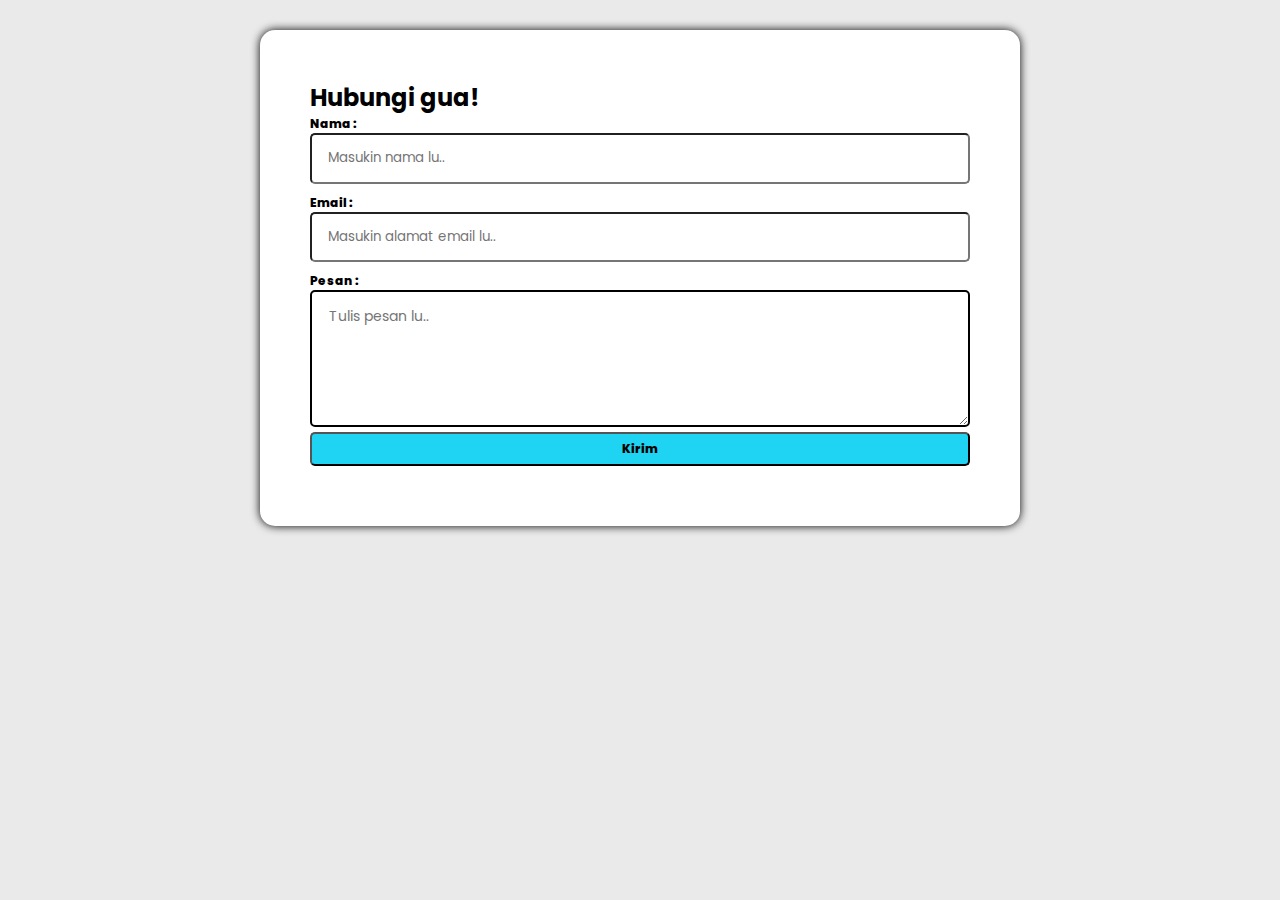
<file: contact.html>
<!DOCTYPE html>
<html>

<head>
  <meta charset="UTF-8">
  <meta name="viewport" content="width=device-width, initial-scale=1">
  <title>Contact Me!</title>
  <link rel="stylesheet" href="css/style.css" type="text/css" media="all" />
  <style>
    * {
      margin: 0;
      padding: 0;
    }

    body {
      max-width: 820px;
      margin: auto;
      font-size: 12px;
    }

    form {
      margin: 30px;
      background-color: #fff;
      border-radius: 15px;
      box-shadow: 0px 0px 10px black;
      padding: 50px;
      text-align: left;
      font-weight: 800;
    }

    fieldset {
      border: none;
    }

    label,
    #submit {
      font-size: 1em !important;
      font-weight: 800;
    }

    #submit {
      padding: 0.5em !important;
    }

    textarea {
      resize: vertical;
      background-color: white;
      border: 2px solid black;
      border-radius: 5px;
      width: 100%;
      padding: 1em 1.2em;
      font-size: 14px;
    }

    form input {
      padding: 1em 1.2em;
      border-radius: 5px;
      width: 100%;
      margin-bottom: 10px;
    }

    #submit {
      float: right;
      padding: 0.2em 0.7em;
      border-radius: 5px;
      font-size: 0.8em;
      background-color: #1FD3F3;
    }


    @media screen and (max-width: 520px) {
      body {
        margin-top: 0;
        font-size: 16px;
      }
      form {
        padding: 30px;
      }
      label,
      #submit {
        font-size: 1em;
        margin-top: 5px;
        margin-bottom: 0;
      }
    }
  </style>
</head>

<body>
  <form action="https://formsubmit.co/oannajmiz@gmail.com" method="POST">
    <h1>Hubungi gua!</h1>
    <!-- Honey Pot -->
    <input type="text" name="_honey" style="display: none">
    <!-- Disable Captcha -->
    <input type="hidden" name="_captcha" value="false">
    <input type="hidden" name="_next" value="http://oannazer.github.io/sent.html">
    <fieldset>
      <label for="name">Nama :</label>
      <input type="text" name="Name" placeholder="Masukin nama lu.." required>
      <label for="email">Email :</label>
      <input type="email" name="Email" placeholder="Masukin alamat email lu.." required>
      <label for="message">Pesan :</label>
      <textarea rows="5" name="Ini&nbsp;pesannya" placeholder="Tulis pesan lu.." required></textarea>
      <input type="submit" id="submit" value="Kirim">
    </fieldset>
  </form>
</body>

</html>
</file>
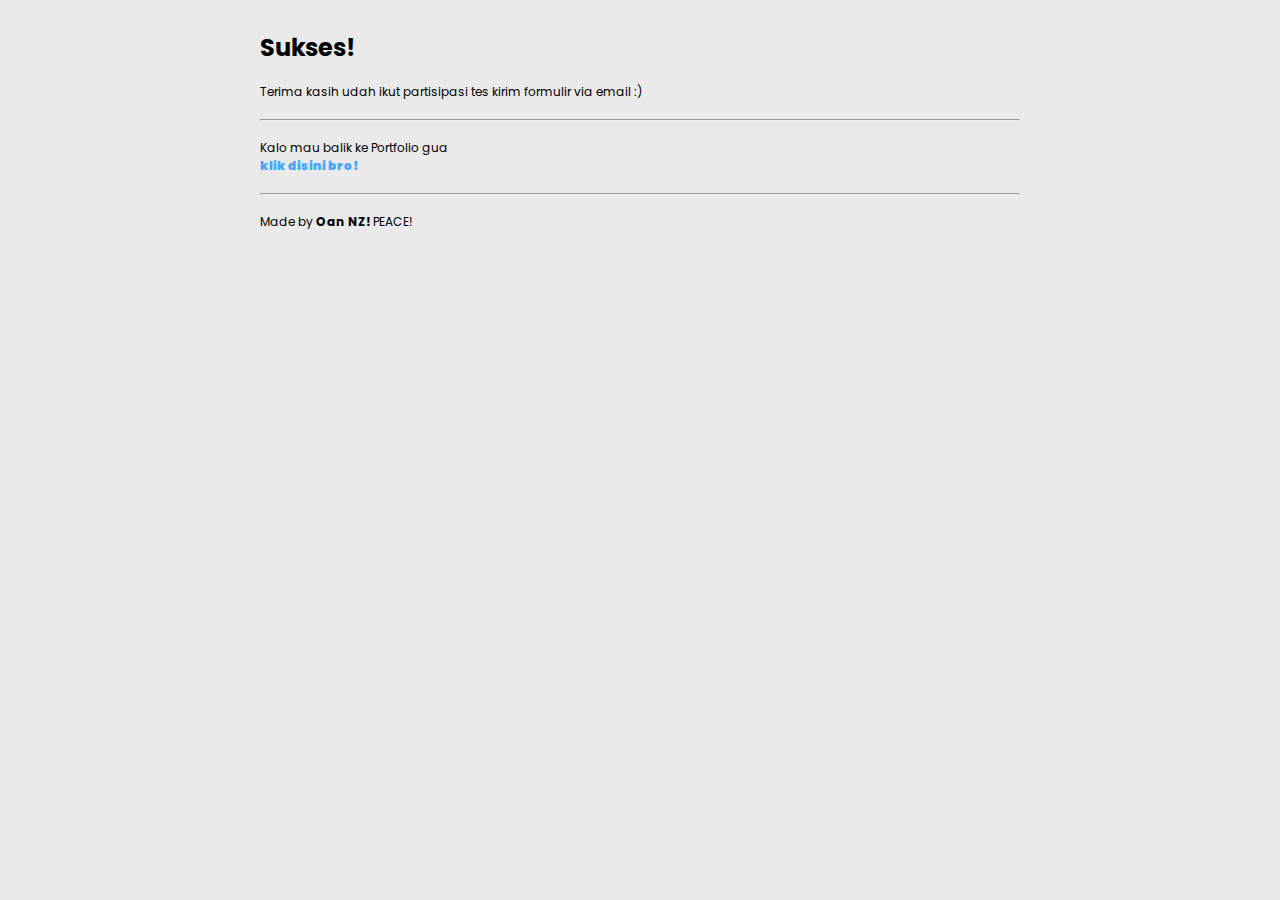
<file: sent.html>
<!DOCTYPE html>
<html>

<head>
  <meta charset="UTF-8">
  <meta name="viewport" content="width=device-width, initial-scale=1">
  <title>Sent Success!</title>
  <link rel="stylesheet" href="css/style.css" type="text/css" media="all" />
  <style>
    * {
      margin: 0;
      padding: 0;
    }

    body {
      max-width: 820px;
      margin: auto;
      font-size: 12px;
      padding: 30px;
    }

    a {
      color: #47A7FB;
      font-weight: 1000;
    }

    @media screen and (max-width: 520px) {
      body {
        margin-top: 0;
        font-size: 16px;
      }
    }
  </style>
</head>

<body>
    <h1>Sukses!</h1>
    <br>
    <p>Terima kasih udah ikut partisipasi tes kirim formulir via email :)</p>
    <br>
    <hr>
    <br>
    <p>Kalo mau balik ke Portfolio gua<br><a href="index.html">klik disini bro!</a></p>
    <br>
    <hr>
    <br>
    <p>Made by <b>Oan NZ!</b> PEACE!</p>
</body>

</html>
</file>
<file: css/style.css>
@import url("https://fonts.googleapis.com/css2?family=Poppins:wght@100&display=swap");
@import url("https://fonts.googleapis.com/css2?family=Poppins:wght@300&display=swap");

* {
   box-sizing: border-box;
   font-family: "Poppins", sans-serif;
   text-decoration: none;
   color: black;
}

body {
   background-color: #eaeaea;
   cursor: default;
   margin: 0;
   font-size: 20px;
}

img {
   width: 100%;
}

.container {
   /*max-width: 820px;*/
   width: 100vw;
   background-color: rgb(195, 255, 230);
   margin: 0 auto;
   box-shadow: 0px 0px 10px black;
   /* Css Smooth Scroll */
   scroll-snap-type: y mandatory;
}


.title {
   font-size: 3em;
   font-weight: bold;
   letter-spacing: 5px;
   color: #30AC9A;
   text-shadow:
   -2px -2px 2px white,
   2px 2px 2px black;
   cursor: default;
   width: 100%;
   padding: 15px 30px;
   margin: 0;
   background-color: #D7D7D7;
}

nav {
   background-color: #F1F1F1;
   width: 100%;
   z-index: 10;
   position: sticky;
   top: 0;
}

nav .link {
   letter-spacing: 2px;
}

nav ul {
   margin: 0;
   padding: 0;
   display: flex;
   list-style: none;
   border-bottom: 5px solid salmon;
}

nav ul li {
   padding: 15px 0;
}

nav ul li a, li label {
   padding: 0 15px;
   border-left: 1px solid black;
   transition: 0.3s;
   font-size: 0.8em;
}

nav ul li:nth-child(2) a {
   border: none;
}

nav ul li a:hover, nav ul li a.active {
   color: salmon;
   font-weight: bolder;
}

section {
   display: flex;
   align-items: center;
   justify-content: center;
   text-align: center;
}

.wrapper,
.jumbotron {
   margin: 10px;
   padding: 30px;
   width: 100%;
}

.jumbotron h1 {
   font-size: 2.2em;
}

.jumbotron .thumbnail {
   width: 300px;
   height: 300px;
   display: flex;
   margin: auto;
   justify-content: center;
   align-items: center;
   background-color: rgb(235, 164, 99);
   border: 5px solid white;
   border-radius: 50%;
   position: relative;
}

.jumbotron .thumbnail img {
   position: absolute;
   width: 100%;
   border-radius: 50%;
}

section h2 {
   font-size: 1.5em;
}


#about .wrapper,
#project .wrapper {
   background-color: rgb(255, 182, 113);
   box-shadow: inset 0px 1.5px 10px black;
   border-radius: 5px;
}

#about p {
   font-size: 0.8em;
}


.area-content {
   display: grid;
   grid-gap: 15px;
   grid-template-columns: 1fr 1fr;
   grid-template-areas:
   'content1 content2'
   'content1 content2'
   'content3 content3';
}

.microsoft {
   grid-area: content1;
}

.programming {
   grid-area: content2;
}

.graphic {
   grid-area: content3;
}

.skill-box {
   box-shadow: 0px 0px 10px black;
   border-radius: 5px;
   opacity: 0;
   transform: translate(0,40px);
   transition: 1s;
}
.muncul {
   opacity: 1;
   transform: translate(0,0);
}
.skill-box .title-box {
   background-color: lightblue;
   font-size: 1em;
   font-weight: bold;
   padding: 10px;
   border-radius: 5px 5px 0px 0px;
}

.skill-box .content-box {
   background-color: #686868;
   padding: 15px 30px;
   border-radius: 0px 0px 5px 5px;
}

.content-box .grade-box {
   background-color: white;
   padding: 10px;
   margin: 15px auto;
   border-radius: 5px;
   box-shadow: -1px -1px 2px white, 1px 1px 2px black;
}

.grade-box p {
   text-shadow: 0px 0px 1px black;
   font-size: 0.54em;
   margin: 0;
}

.grade-box .progress-box {
   display: flex;
}

.progress-box .progress-num {
   margin-right: 10px;
   color: lightblue;
   text-shadow: 0px 0px 1px black;
}

.progress-box .progress-bar {
   width: 100%;
   background-color: #E3E3E3;
   box-shadow: inset 0px 0px 3px black;
   border-radius: 3px;
   padding: 1.5px;
}

.progress-box .progress-bar .progress {
   background-color: lime;
   height: 100%;
   border-radius: 3px 0px 0px 3px;
   width: 0%;
   transition: width 1s;
}

.m-word .progress.fill {
   width: 90%;
}

.m-excel .progress.fill {
   width: 40%;
}

.m-point .progress.fill {
   width: 80%;
}

.javascript .progress.fill {
   width: 60%;
}

.php .progress.fill {
   width: 30%;
}

.python .progress.fill {
   width: 50%;
}

.coreldraw .progress.fill {
   width: 70%;
}

.photoshop .progress.fill {
   width: 60%;
}



.project-box {
   background-color: white;
   display: flex;
   align-items: center;
   box-shadow: 0px 0px 10px black;
   border-radius: 150px;
   position: relative;
   cursor: default;
}

.project-box .pic-box {
   width: 150px;
   height: 150px;
   border: 3px solid black;
   border-radius: 50%;
   margin: 15px;
   overflow: hidden;
}

.project-box .pic-box img {
   border-radius: 50%;
   transform: translateX(-100%) rotate(-180deg);
   transition: transform .5s;
}

.project-box .caption {
   font-weight: bolder;
   text-shadow: 0px 0px 1px black;
}

.project-box .caption a {
   font-size: 1.5em;
   transition: 0.3s;
}

.caption a:hover {
   color: #747474;
}

.project-box span {
   width: 150px;
   height: 150px;
   position: absolute;
   background-color: rgba(0, 0, 0, 0.4);
   border-radius: 50%;
   left: 15px;
   opacity: 1;
   transition: opacity 0.5s;
}

.project-box:hover>span {
   opacity: 0;
}
.project-box:hover > .caption a {
   border-bottom: 2px solid salmon;
}
.project-box:hover .pic-box img {
   transform: translateX(0%) rotate(0deg);
}


#contact {
   background-color: #232323;
   padding: 30px;
}
#contact h2, #contact p {
   color: #fff;
   top: 0;
   text-shadow: 0px 0px 3px black;
}
#contact .wrapper {
   display: block;
   text-align: left;
   position: relative;
   padding: 0;
}
#contact .wrapper h2 {
   margin: 0;
}

#contact .contact-links {
   display: flex;
}
#contact .contact-links i {
   padding: 5px 6px;
   border-radius: 50%;
   background-color: #fff;
   margin-top: 5px;
   transition: font-size 500ms;
}

.links {
   margin: 15px 0px 0px 20px;
}

.links a {
   color: #fff;
   font-size: 0.7em;
   transition: all 500ms;
   cursor: default;
}
.links:hover a {
   color: #60C8FC;
   font-weight: 1000;
   font-size: 0.75em;
   text-decoration: underline;
}
.links:hover i {
   font-size: 1.2em;
}
i.fa-facebook-square {
   color: #0B18A9;
}
i.fa-instagram-square {
   color: #ED29AC;
}
i.fa-whatsapp-square {
   color: #128E0B;
}
i.fa-envelope {
   color: #EE2E2E;
   padding: 5px !important;
}


.menu-title, .tes {
   display: none;
}

#menu-btn {
   opacity: 0;
   position: absolute;
}
.menu-btn {
   opacity: 0;
   transition: 0.3s;
}

@media screen and (max-width: 520px) {
   body {
      font-size: 20px;
   }

   .menu-btn,
   .menu-title {
      display: block;
      opacity: 1;
   }

   .menu-btn {
      position: fixed;
      top: 20px;
      left: 25px;
      font-size: 1.5em;
      color: #D3D3D3;
      text-shadow: 0px 0px 2px black;
      z-index: 10;
   }
   .tes {
      display: block;
   }
   .tes:hover + nav {
      transform: translateX(0%);
   }
   .title {
      font-size: 1.5rem;
      position: sticky;
      top: 0;
      text-align: center;
      background-color: white;
      z-index: 1;
      text-shadow: 1px 1px 1px black;
      border-bottom: 3px solid cyan;
   }
   section h2 {
      font-size: 1.2em;
   }

   .jumbotron h1 {
      font-size: 1.5em;
   }

   .skill-box .title-box {
      font-size: 0.8em;
   }
   .skill-box .grade-box p, .progress-num {
      font-size: 0.65em;
   }
   .caption {
      font-size: 0.7em;
   }

   nav {
      position: fixed;
      width: 100%;
      transform: translateX(-100%);
      height: 100vh;
      border-right: 4px solid salmon;
      background-color: #252525;
      transition: transform .3s;
   }

   nav ul {
      flex-direction: column;
      border: none;

   }

   nav ul li {
      border-bottom: 1px solid aqua;

   }

   nav ul li:last-child {
      border: none;
   }

   nav ul li a {
      color: white;
      border: none;
      transition: .3s;
      font-size: 0.8em;
   }

   nav ul li a:hover, nav ul li a.active {
      color: cyan;
   }

   .menu-title {
      text-align: center;
      font-size: 1.5rem;
      letter-spacing: 2px;
      color: cyan;
      border: none;
      font-weight: bolder;
      text-shadow: 1px -1px 1px white;
   }

   .area-content {
      display: block;
   }

   .skill-box {
      margin: 15px 0;
   }

   .project-box {
      border-radius: 80px;
      margin: 15px 0;
   }

   .project-box .pic-box {
      width: 100px;
      height: 100px;
   }
   .project-box .caption a {
      font-size: 1.2em;
   }
   .project-box span {
      width: 100px;
      height: 100px;
   }
   #contact {
      padding: 10px;
   }
   #contact .contact-links, .links {
      display: block;
   }
}
</file>
